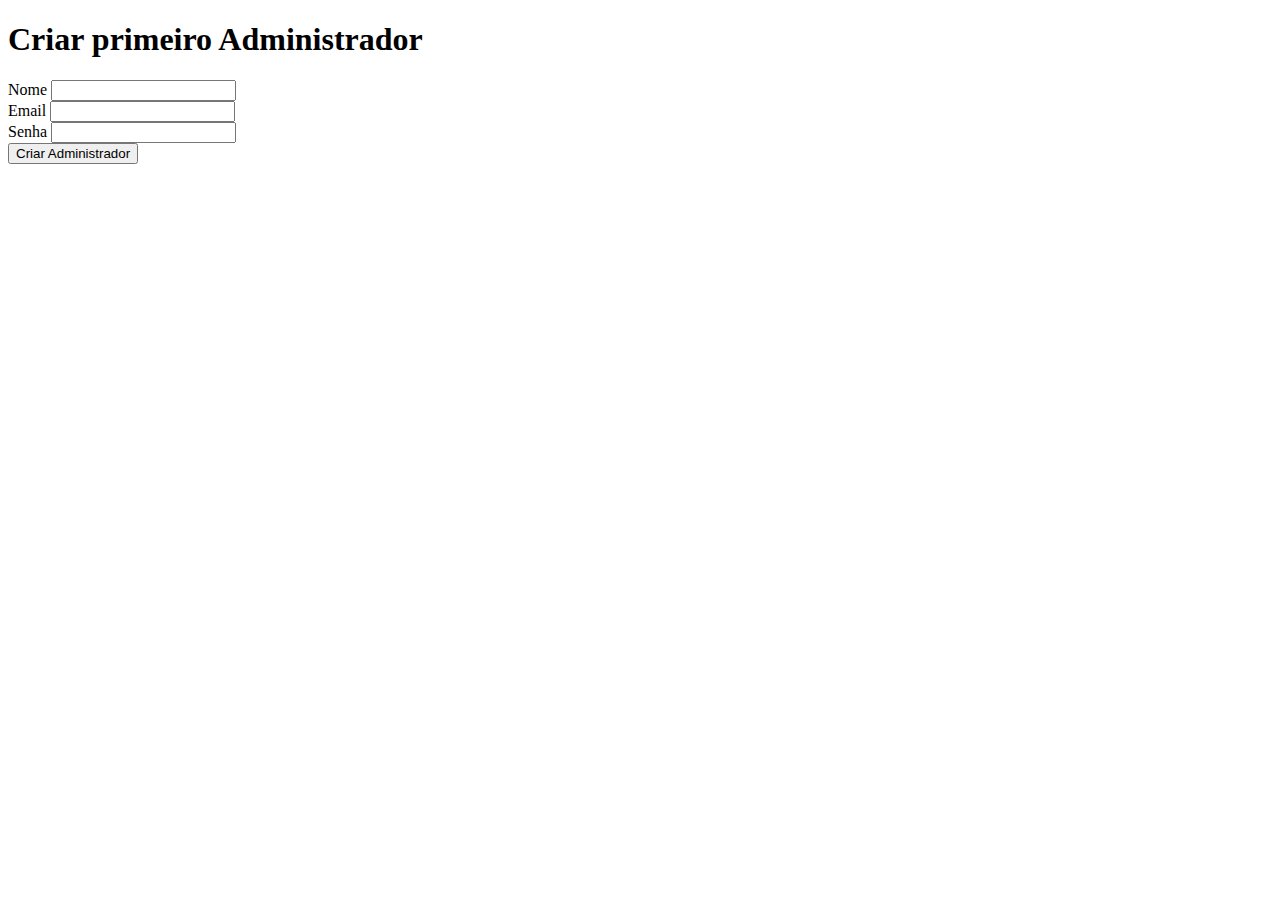
<file: Cinema/templates/criar_admin.html>
<!-- criar_admin.html -->
<!DOCTYPE html>
<html lang="pt-br">
<head>
    <meta charset="UTF-8">
    <meta name="viewport" content="width=device-width, initial-scale=1.0">
    <title>Criar Administrador</title>
</head>
<body>
    <h1>Criar primeiro Administrador</h1>
    <form method="POST">
        <div>
            <label for="Nome">Nome</label>
            <input type="text" name="Nome" required>
        </div>
        <div>
            <label for="Email">Email</label>
            <input type="email" name="Email" required>
        </div>
        <div>
            <label for="Senha">Senha</label>
            <input type="password" name="Senha" required>
        </div>
        <button type="submit">Criar Administrador</button>
    </form>
</body>
</html>
</file>
